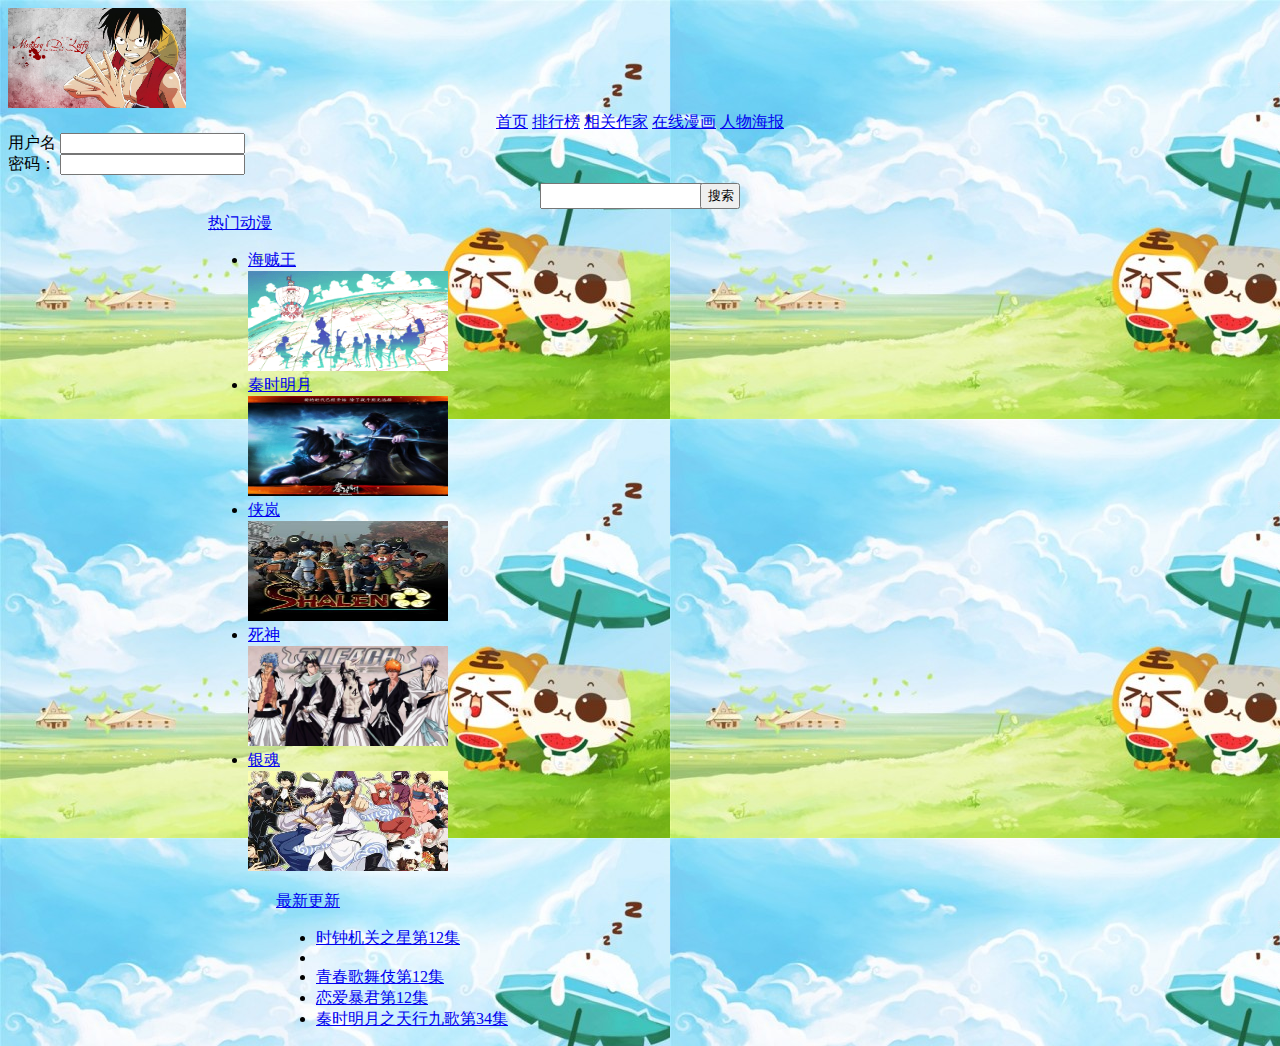
<file: index.html>
<!DOCTYPE html>
<html>
<head>
	<title>动漫之家</title>
    <meta charset="utf-8">
    <link rel="stylesheet" type="text/css" href="css/index.css"/>
</head>
<body background="images/a3.jpg">
  <div>
  <img src="images/a1.jpg"   height="100px">
     
  <div align="center" >
        
     
     	<a href="index.html">首页</a>
        <a href="index.html">排行榜</a>

     	<a href="index.html">相关作家</a>

     	<a href="index.html">在线漫画</a>
     	<a href="index.html">人物海报</a>
     </div>
     <div class="denglu">
  	<form> 
  	用户名 
  	<input type="text" name="myName"/> <br/> 

  	密码： 
  	<input type="password" name="pass"/> <br/>
  	</form>
     </div>	
     <div class="sousuokuang">
         <div class="sousuoxiaokuang">
            <div class="baikuangkuang">
              <div>
                 <input type="text" class="baikuang"/>
              </div>
            </div>
            <div class="sousuoanniukuang">
              <div> 
                 <input type="submit" value="搜索" class="anniu"/>
              </div>
            </div>

         </div>
       </div>
      <div class="remendongman">
         <div class="remen">
            <a href="list.html">热门动漫</a><br/>
            <ul>
              <li><a href="list.html">海贼王</a>
              <br/><img src="images/a4.gif" width="200px" height="100px"></li>
               <li><a href="list.html">秦时明月</a><br/>
               <img src="images/a5.jpg" height="100px" width="200px"></li>
                <li><a href="list.html">侠岚</a><br/>
                <img src="images/a6.jpg" width="200px" height="100px"></li>
                 <li><a href="list.html">死神</a><br/>
                 <img src="images/a7.jpg" width="200px" height="100px"></li>
                  <li><a href="list.html">银魂</a><br/>
                  <img src="images/a8.jpg" width="200ppx" height="100px"></li>

            </ul>

         </div>     
         <div class="gengxin">
           <a href="list.html">最新更新</a><br/>
           <ul>
             <li><a href="list.html">时钟机关之星第12集</a><li/>
             <li><a href="list.html">青春歌舞伎第12集</a></li>
             <li><a href="list.html">恋爱暴君第12集</a></li>
             <li><a href="list.html">秦时明月之天行九歌第34集</a></li>     
           </ul>
         </div>  
      </div>









  </div>

  
</body>
</html>
</file>
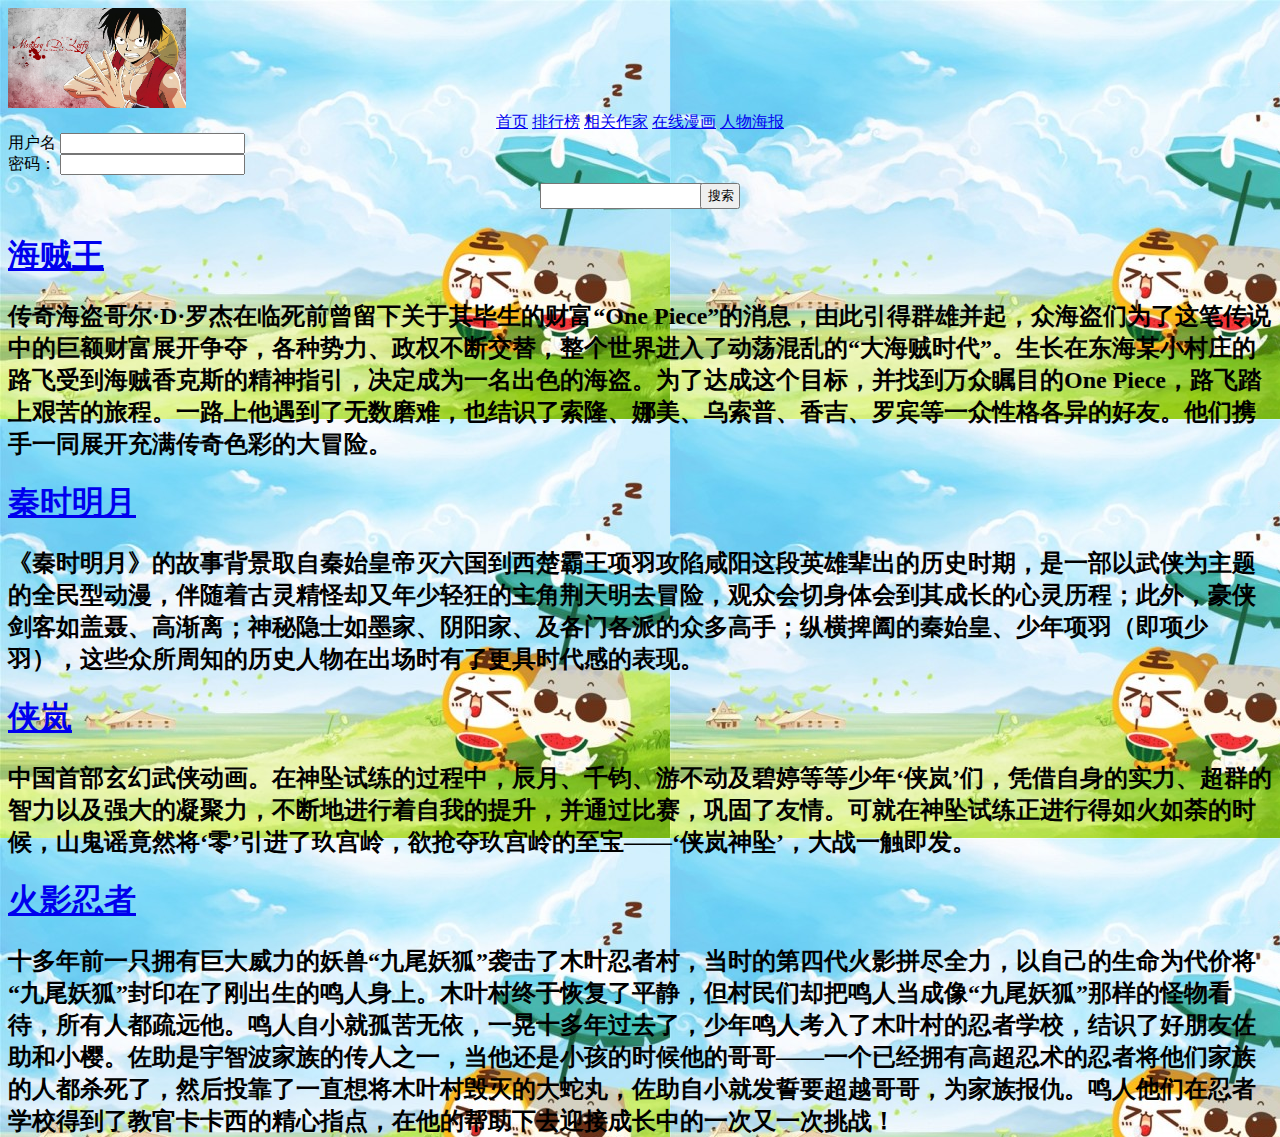
<file: content.html>
<!DOCTYPE html>
<html>
<head>
  <title>动漫之家</title>
    <meta charset="utf-8">
    <link rel="stylesheet" type="text/css" href="css/index.css"/>
</head>
<body background="images/a3.jpg">
  <div>
  <img src="images/a1.jpg"   height="100px">
     
  <div align="center" >
        
     
      <a href="index.html">首页</a>
        <a href="index.html">排行榜</a>

      <a href="index.html">相关作家</a>

      <a href="index.html">在线漫画</a>
      <a href="index.html">人物海报</a>
     </div>
     <div class="denglu">
    <form> 
    用户名 
    <input type="text" name="myName"/> <br/> 

    密码： 
    <input type="password" name="pass"/> <br/>
    </form>
     </div> 
     <div class="sousuokuang">
         <div class="sousuoxiaokuang">
            <div class="baikuangkuang">
              <div>
                 <input type="text" class="baikuang"/>
              </div>
            </div>
            <div class="sousuoanniukuang">
              <div> 
                 <input type="submit" value="搜索" class="anniu"/>
              </div>
            </div>

         </div>
         <div>
           <h1><a href="index.html">海贼王</a></h1>
           <h2>  传奇海盗哥尔·D·罗杰在临死前曾留下关于其毕生的财富“One Piece”的消息，由此引得群雄并起，众海盗们为了这笔传说中的巨额财富展开争夺，各种势力、政权不断交替，整个世界进入了动荡混乱的“大海贼时代”。生长在东海某小村庄的路飞受到海贼香克斯的精神指引，决定成为一名出色的海盗。为了达成这个目标，并找到万众瞩目的One Piece，路飞踏上艰苦的旅程。一路上他遇到了无数磨难，也结识了索隆、娜美、乌索普、香吉、罗宾等一众性格各异的好友。他们携手一同展开充满传奇色彩的大冒险。</h2>
           <h1><a href="index.html">秦时明月</a></h1>
           <h2>  《秦时明月》的故事背景取自秦始皇帝灭六国到西楚霸王项羽攻陷咸阳这段英雄辈出的历史时期，是一部以武侠为主题的全民型动漫，伴随着古灵精怪却又年少轻狂的主角荆天明去冒险，观众会切身体会到其成长的心灵历程；此外，豪侠剑客如盖聂、高渐离；神秘隐士如墨家、阴阳家、及各门各派的众多高手；纵横捭阖的秦始皇、少年项羽（即项少羽），这些众所周知的历史人物在出场时有了更具时代感的表现。</h2>
           <h1><a href="index.html">侠岚</a></h1>  
           <h2>  中国首部玄幻武侠动画。在神坠试练的过程中，辰月、千钧、游不动及碧婷等等少年‘侠岚’们，凭借自身的实力、超群的智力以及强大的凝聚力，不断地进行着自我的提升，并通过比赛，巩固了友情。可就在神坠试练正进行得如火如荼的时候，山鬼谣竟然将‘零’引进了玖宫岭，欲抢夺玖宫岭的至宝——‘侠岚神坠’，大战一触即发。</h2>
           <h1><a href="index.html">火影忍者</a></h1>
           <h2>十多年前一只拥有巨大威力的妖兽“九尾妖狐”袭击了木叶忍者村，当时的第四代火影拼尽全力，以自己的生命为代价将“九尾妖狐”封印在了刚出生的鸣人身上。木叶村终于恢复了平静，但村民们却把鸣人当成像“九尾妖狐”那样的怪物看待，所有人都疏远他。鸣人自小就孤苦无依，一晃十多年过去了，少年鸣人考入了木叶村的忍者学校，结识了好朋友佐助和小樱。佐助是宇智波家族的传人之一，当他还是小孩的时候他的哥哥——一个已经拥有高超忍术的忍者将他们家族的人都杀死了，然后投靠了一直想将木叶村毁灭的大蛇丸，佐助自小就发誓要超越哥哥，为家族报仇。鸣人他们在忍者学校得到了教官卡卡西的精心指点，在他的帮助下去迎接成长中的一次又一次挑战！</h2>         
         </div>
       </div>

     








  </div>

  
</body>
</html>
</file>
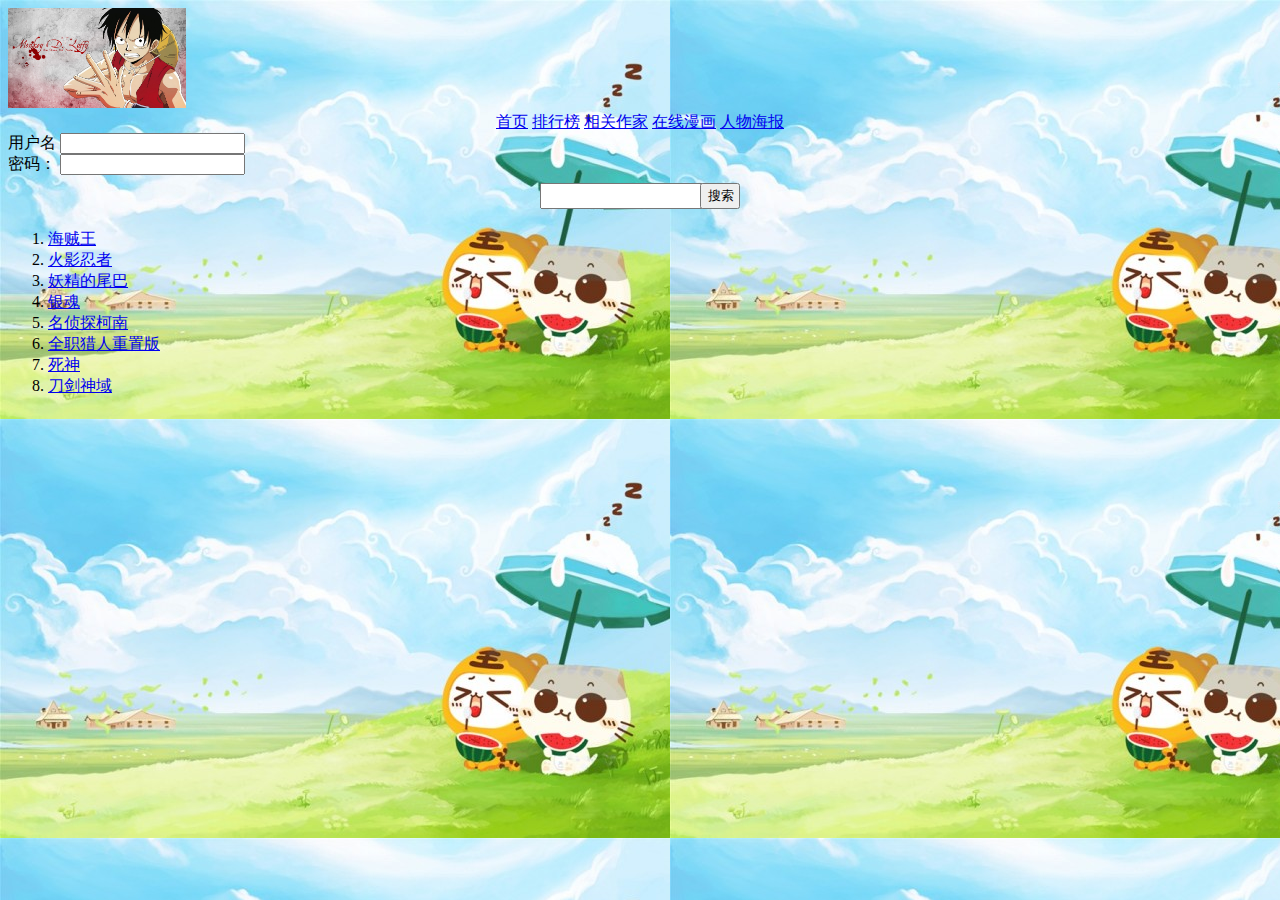
<file: list.html>
<!DOCTYPE html>
<html>
<head>
	<title>动漫之家</title>
    <meta charset="utf-8">
    <link rel="stylesheet" type="text/css" href="css/index.css"/>

</head>
<body background="images/a3.jpg">
  <div>
  <img src="images/a1.jpg"   height="100px">
     
  <div align="center" >
        
     
     	<a href="index.html">首页</a>
        <a href="index.html">排行榜</a>

     	<a href="index.html">相关作家</a>

     	<a href="index.html">在线漫画</a>
     	<a href="index.html">人物海报</a>
     </div>
     <div class="denglu">
  	<form> 
  	用户名 
  	<input type="text" name="myName"/> <br/> 

  	密码： 
  	<input type="password" name="pass"/> <br/>
  	</form>
     </div>	
     <div class="sousuokuang">
         <div class="sousuoxiaokuang">
            <div class="baikuangkuang">
              <div>
                 <input type="text" class="baikuang"/>
              </div>
            </div>
            <div class="sousuoanniukuang">
              <div> 
                 <input type="submit" value="搜索" class="anniu"/>
              </div>
            </div>

         </div>
       </div>

          <div>
            <ol >
              <li><a href="content.html">海贼王</a></li>
              <li><a href="content.html">火影忍者</a></li>
              <li><a href="content.html">妖精的尾巴</a></li>
              <li><a href="content.html">银魂</a></li>
              <li><a href="content.html">名侦探柯南</a></li>
              <li><a href="content.html">全职猎人重置版</a></li>
              <li><a href="content.html">死神</a></li>
              <li><a href="content.html">刀剑神域</a></li>
            </ol>
          </div>






  </div>

  
</body>
</html>
</file>
<file: css/index.css>
.denglu{
	height:50px;
}
.sousuokuang{
	height:30px;
}
.sousuoxiaokuang{
	margin:0 auto;
	height:30px;
	width:200px;
}
.baikuangkuang{
	float:left;
	width:160px;
	height:30px;
}
.sousuoanniukuang{
	float:left;
	width:20px;
	height:20px;
}
.baikuang{
	height:20px;
	width:160px;
}
.anniu{
	height:26px;
	width:40px;
}
.remendongman{
	width:300px;
	padding-left: 200px;
	float: left;

}
.remen{
	float: left;
}
.gengxin{
	float: right;
}
</file>
